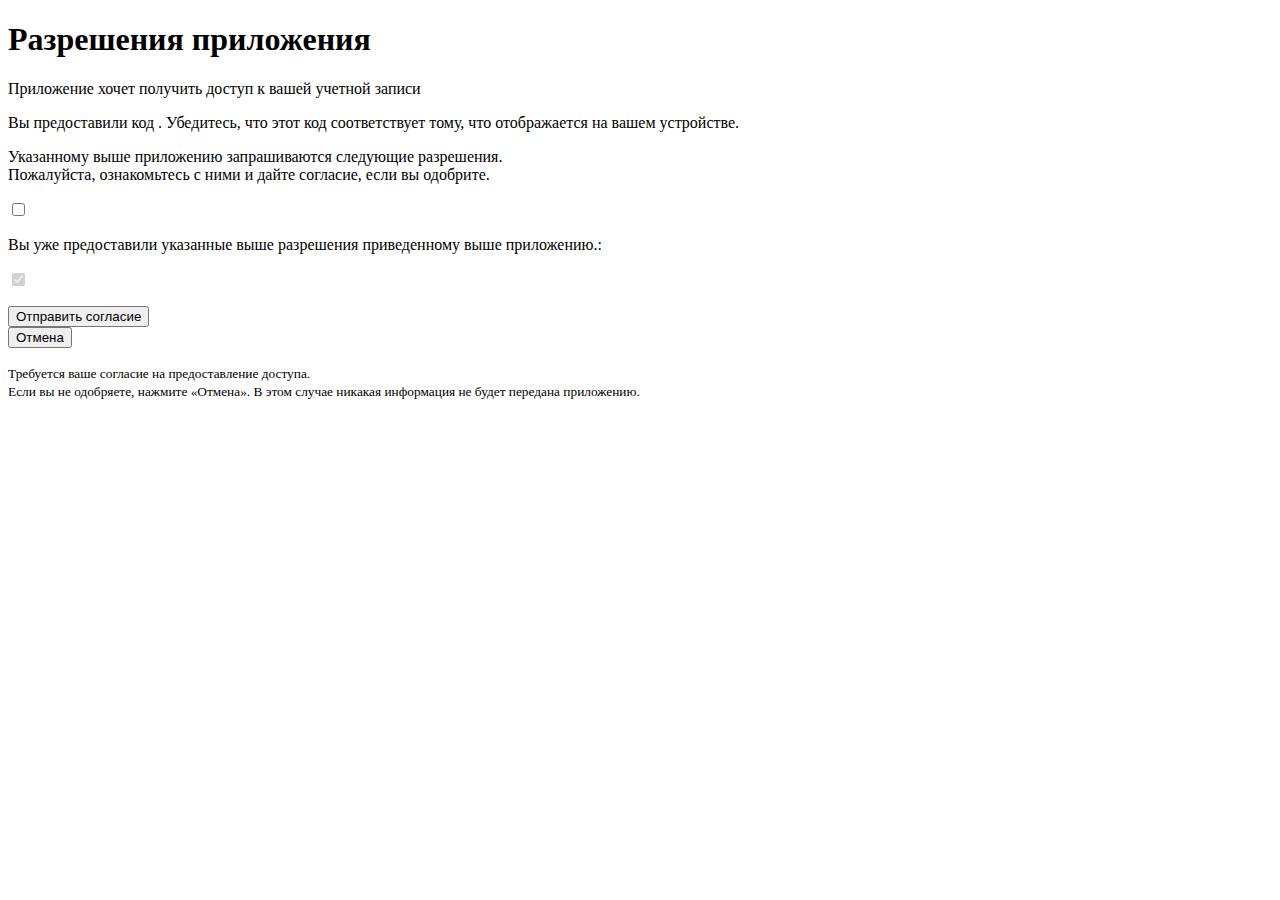
<file: AuthenticationServer/src/main/resources/templates/consent.html>
<!DOCTYPE html>
<html lang="ru" xmlns:th="https://www.thymeleaf.org">
<head>
    <meta charset="utf-8" />
    <meta name="viewport" content="width=device-width, initial-scale=1">
    <title>Spring Сервер авторизации</title>
    <link rel="stylesheet" href="https://cdn.jsdelivr.net/npm/bootstrap@5.2.3/dist/css/bootstrap.min.css" integrity="sha384-rbsA2VBKQhggwzxH7pPCaAqO46MgnOM80zW1RWuH61DGLwZJEdK2Kadq2F9CUG65" crossorigin="anonymous">
    <script>
        function cancelConsent() {
            document.consent_form.reset();
            document.consent_form.submit();
        }
    </script>
</head>
<body>
<div class="container">
    <div class="row py-5">
        <h1 class="text-center text-primary">Разрешения приложения</h1>
    </div>
    <div class="row">
        <div class="col text-center">
            <p>
                Приложение
                <span class="fw-bold text-primary" th:text="${clientId}"></span>
                хочет получить доступ к вашей учетной записи
                <span class="fw-bold" th:text="${principalName}"></span>
            </p>
        </div>
    </div>
    <div th:if="${userCode}" class="row">
        <div class="col text-center">
            <p class="alert alert-warning">
                Вы предоставили код
                <span class="fw-bold" th:text="${userCode}"></span>.
                Убедитесь, что этот код соответствует тому, что отображается на вашем устройстве.
            </p>
        </div>
    </div>
    <div class="row pb-3">
        <div class="col text-center">
            <p>Указанному выше приложению запрашиваются следующие разрешения.<br/>
               Пожалуйста, ознакомьтесь с ними и дайте согласие, если вы одобрите.
            </p>
        </div>
    </div>
    <div class="row">
        <div class="col text-center">
            <form name="consent_form" method="post" th:action="${requestURI}">
                <input type="hidden" name="client_id" th:value="${clientId}">
                <input type="hidden" name="state" th:value="${state}">
                <input th:if="${userCode}" type="hidden" name="user_code" th:value="${userCode}">

                <div th:each="scope: ${scopes}" class="form-check py-1">
                    <input class="form-check-input"
                           style="float: none"
                           type="checkbox"
                           name="scope"
                           th:value="${scope.scope}"
                           th:id="${scope.scope}">
                    <label class="form-check-label fw-bold px-2" th:for="${scope.scope}" th:text="${scope.scope}"></label>
                    <p class="text-primary" th:text="${scope.description}"></p>
                </div>

                <p th:if="${not #lists.isEmpty(previouslyApprovedScopes)}">
                    Вы уже предоставили указанные выше разрешения приведенному выше приложению.:
                </p>
                <div th:each="scope: ${previouslyApprovedScopes}" class="form-check py-1">
                    <input class="form-check-input"
                           style="float: none"
                           type="checkbox"
                           th:id="${scope.scope}"
                           disabled
                           checked>
                    <label class="form-check-label fw-bold px-2" th:for="${scope.scope}" th:text="${scope.scope}"></label>
                    <p class="text-primary" th:text="${scope.description}"></p>
                </div>

                <div class="pt-3">
                    <button class="btn btn-primary btn-lg" type="submit" id="submit-consent">
                        Отправить согласие
                    </button>
                </div>
                <div class="pt-3">
                    <button class="btn btn-link regular" type="button" id="cancel-consent" onclick="cancelConsent();">
                        Отмена
                    </button>
                </div>
            </form>
        </div>
    </div>
    <div class="row pt-4">
        <div class="col text-center">
            <p>
                <small>
                   Требуется ваше согласие на предоставление доступа.<br/>
                    Если вы не одобряете, нажмите «Отмена». В этом случае никакая информация не будет передана приложению.
                </small>
            </p>
        </div>
    </div>
</div>
</body>
</html>
</file>
